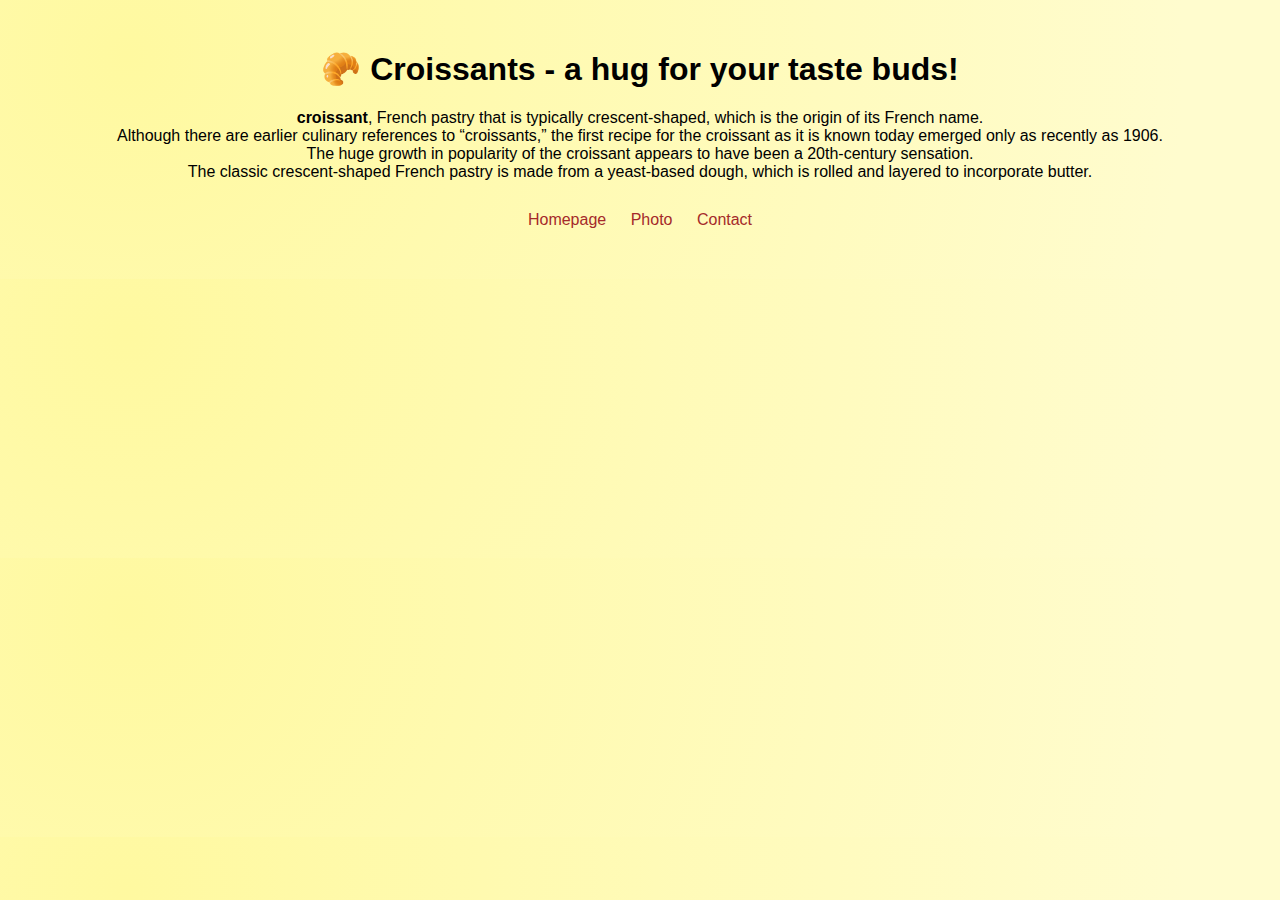
<file: index.html>
<!DOCTYPE html>
<html lang="en">
  <head>
    <meta charset="UTF-8" />
    <meta
      name="description"
      content="Learn more about the crescent-shaped, buttery treat!"
    />
    <meta name="viewport" content="width=device-width, initial-scale=1.0" />
    <link rel="stylesheet" href="css/styles.css" />
    <title>Croissants - a hug for your taste buds</title>
  </head>
  <body>
    <div class="container">
      <h1>🥐 Croissants - a hug for your taste buds!</h1>
      <p>
        <strong>croissant</strong>, French pastry that is typically
        crescent-shaped, which is the origin of its French name. <br />Although
        there are earlier culinary references to “croissants,” the first recipe
        for the croissant as it is known today emerged only as recently as 1906.
        <br />The huge growth in popularity of the croissant appears to have
        been a 20th-century sensation. <br />
        The classic crescent-shaped French pastry is made from a yeast-based
        dough, which is rolled and layered to incorporate butter.
      </p>

      <a href="/index.html" title="home" class="nav-links">Homepage</a>
      <a href="/photo.html" title="croissant photo" class="nav-links">Photo</a>
      <a href="/contact.html" title="contact page" class="nav-links">Contact</a>
    </div>
  </body>
</html>
</file>
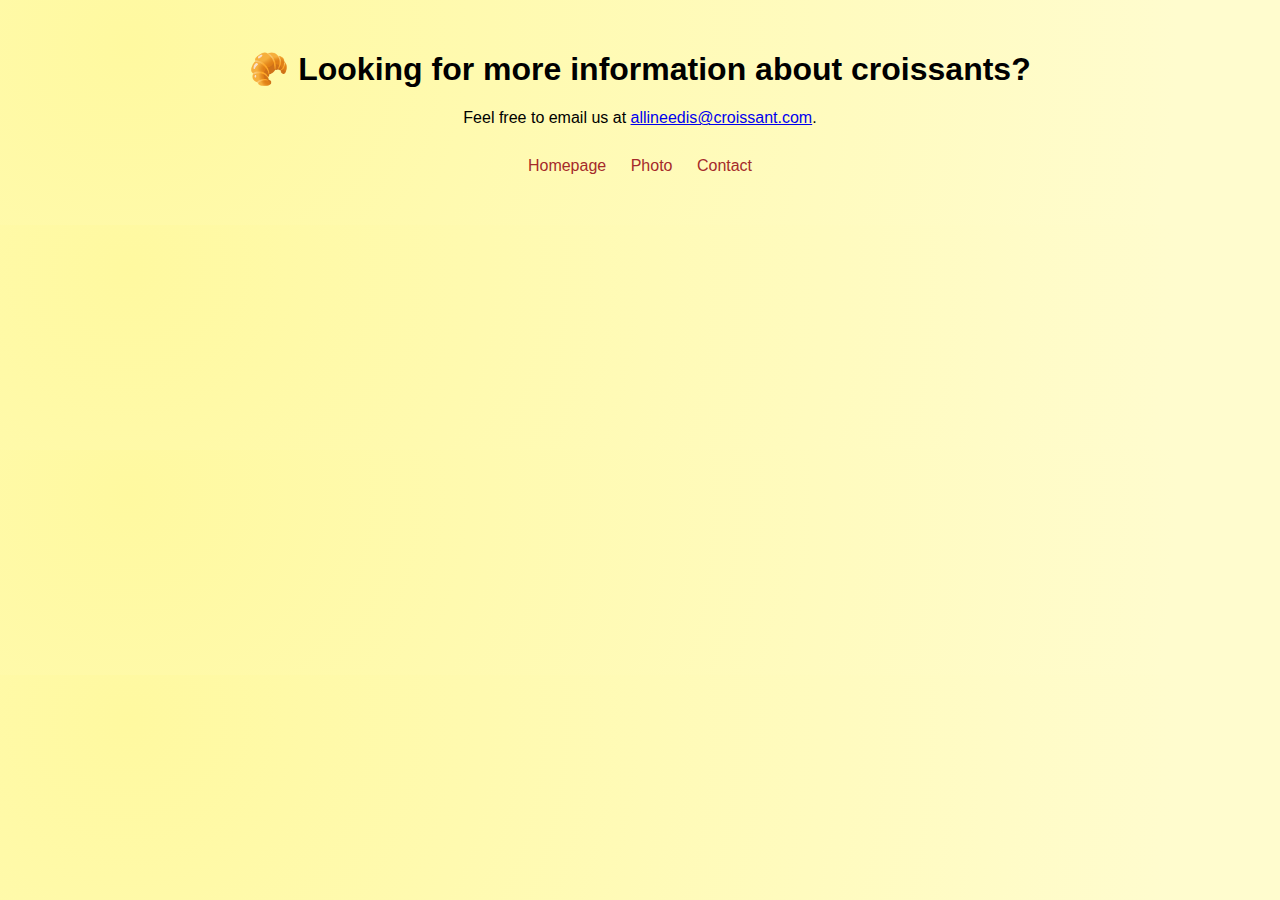
<file: contact.html>
<!DOCTYPE html>
<html lang="en">
  <head>
    <meta charset="UTF-8" />
    <meta
      name="description"
      content="Want to learn more about croissants? Email us at allineedis@croissant.com"
    />
    <meta name="viewport" content="width=device-width, initial-scale=1.0" />
    <link rel="stylesheet" href="css/styles.css" />
    <title>Croissant us!</title>
  </head>
  <body>
    <div class="container">
      <h1>🥐 Looking for more information about croissants?</h1>
      <p>
        Feel free to email us at
        <a href="mailto:allineedis@croissant.com" title="contact us by email"
          >allineedis@croissant.com</a
        >.
      </p>

      <a href="/index.html" title="home" class="nav-links">Homepage</a>
      <a href="/photo.html" title="croissant photo" class="nav-links">Photo</a>
      <a href="/contact.html" title="contact page" class="nav-links">Contact</a>
    </div>
  </body>
</html>
</file>
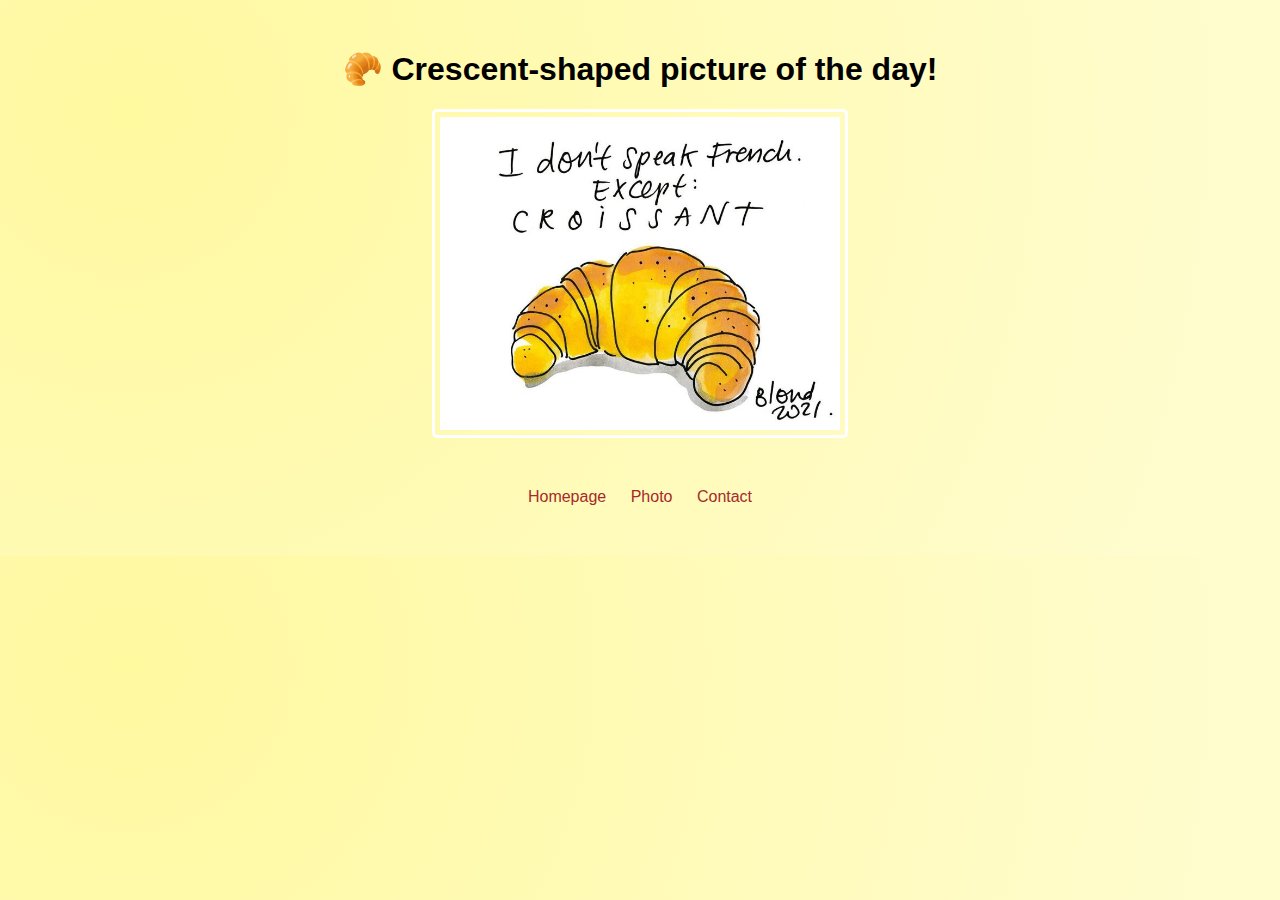
<file: photo.html>
<!DOCTYPE html>
<html lang="en">
  <head>
    <meta charset="UTF-8" />
    <meta
      name="description"
      content="Take a look on our croissant-picture of the day!"
    />
    <meta name="viewport" content="width=device-width, initial-scale=1.0" />
    <link rel="stylesheet" href="css/styles.css" />
    <title>Croissant-picture of the day</title>
  </head>
  <body>
    <div class="container">
      <h1>🥐 Crescent-shaped picture of the day!</h1>
      <img src="images/croissant.jpg" alt="croissant" width="400px" />

      <a href="/index.html" title="home" class="nav-links">Homepage</a>
      <a href="/photo.html" title="croissant photo" class="nav-links">Photo</a>
      <a href="/contact.html" title="contact page" class="nav-links">Contact</a>
    </div>
  </body>
</html>
</file>
<file: css/styles.css>
body {
  font-family: Verdana, Geneva, Tahoma, sans-serif;
  background: radial-gradient(
    circle at 10% 20%,
    rgb(255, 249, 160) 0%,
    rgb(255, 252, 206) 90%
  );
}

p {
  margin-bottom: 30px;
}

img {
  display: block;
  margin: 0 auto 50px auto;
  padding: 5px;
  border: 3px solid rgb(255, 255, 255);
  border-radius: 5px;
}

.container {
  margin: 50px;
  text-align: center;
}

.nav-links {
  margin: 0 10px;
  color: brown;
  text-decoration: none;
}
</file>
